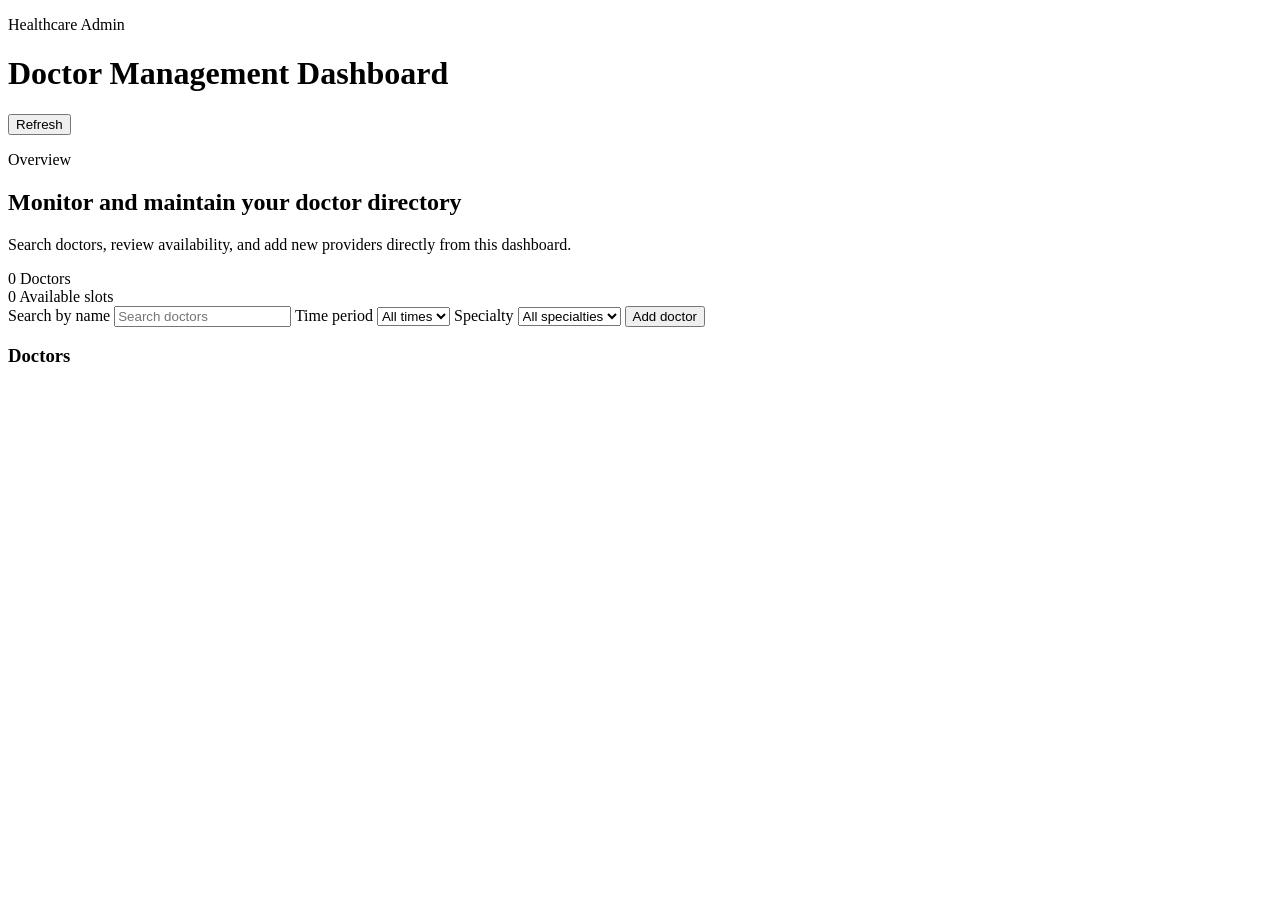
<file: app/src/main/resources/templates/admin/adminDashboard.html>
<!DOCTYPE html>
<html lang="en" xmlns:th="http://www.thymeleaf.org">
  <head>
    <meta charset="UTF-8" />
    <meta name="viewport" content="width=device-width, initial-scale=1.0" />
    <title>Admin Dashboard</title>
    <link rel="stylesheet" th:href="@{/assets/css/adminDashboard.css}" />
  </head>
  <body>
    <div class="app-shell">
      <header class="topbar">
        <div>
          <p class="eyebrow">Healthcare Admin</p>
          <h1>Doctor Management Dashboard</h1>
        </div>
        <button id="refreshBtn" class="secondary-btn" type="button">Refresh</button>
      </header>

      <main class="dashboard">
        <section class="hero card" aria-labelledby="dashboardTitle">
          <div>
            <p class="eyebrow">Overview</p>
            <h2 id="dashboardTitle">Monitor and maintain your doctor directory</h2>
            <p class="hero-copy">
              Search doctors, review availability, and add new providers directly from this dashboard.
            </p>
          </div>
          <div class="stats-grid" aria-label="Dashboard statistics">
            <article class="stat-card">
              <span id="totalDoctors" class="stat-value">0</span>
              <span class="stat-label">Doctors</span>
            </article>
            <article class="stat-card">
              <span id="availableToday" class="stat-value">0</span>
              <span class="stat-label">Available slots</span>
            </article>
          </div>
        </section>

        <section class="controls card" aria-label="Search and filter controls">
          <form id="filterForm" class="controls-grid">
            <label class="field">
              <span>Search by name</span>
              <input id="searchInput" name="search" type="search" placeholder="Search doctors" />
            </label>

            <label class="field">
              <span>Time period</span>
              <select id="timeFilter" name="time">
                <option value="">All times</option>
                <option value="AM">AM</option>
                <option value="PM">PM</option>
              </select>
            </label>

            <label class="field">
              <span>Specialty</span>
              <select id="specialtyFilter" name="specialty">
                <option value="">All specialties</option>
              </select>
            </label>

            <button id="addDoctorBtn" class="primary-btn" type="button">Add doctor</button>
          </form>
        </section>

        <section class="content card" aria-labelledby="doctorListTitle">
          <div class="section-header">
            <h3 id="doctorListTitle">Doctors</h3>
            <p id="statusMessage" class="status-message" role="status" aria-live="polite"></p>
          </div>
          <div id="doctorGrid" class="doctor-grid"></div>
        </section>
      </main>
    </div>

    <dialog id="doctorModal" class="modal">
      <form id="doctorForm" class="modal-form" method="dialog">
        <div class="modal-header">
          <h3>Add a new doctor</h3>
          <button id="closeModalBtn" class="icon-btn" type="button" aria-label="Close dialog">×</button>
        </div>

        <label class="field">
          <span>Full name</span>
          <input name="name" required />
        </label>

        <label class="field">
          <span>Email</span>
          <input name="email" type="email" required />
        </label>

        <label class="field">
          <span>Phone</span>
          <input name="phone" required />
        </label>

        <label class="field">
          <span>Password</span>
          <input name="password" type="password" required />
        </label>

        <label class="field">
          <span>Specialty</span>
          <input name="specialty" required />
        </label>

        <label class="field">
          <span>Available times</span>
          <input name="availableTimes" placeholder="09:00, 10:00, 14:00" />
        </label>

        <div class="modal-actions">
          <button class="secondary-btn" type="button" id="cancelBtn">Cancel</button>
          <button class="primary-btn" type="submit">Save doctor</button>
        </div>
      </form>
    </dialog>

    <script type="module" th:src="@{/js/adminDashboard.js}" defer></script>
  </body>
</html>
</file>
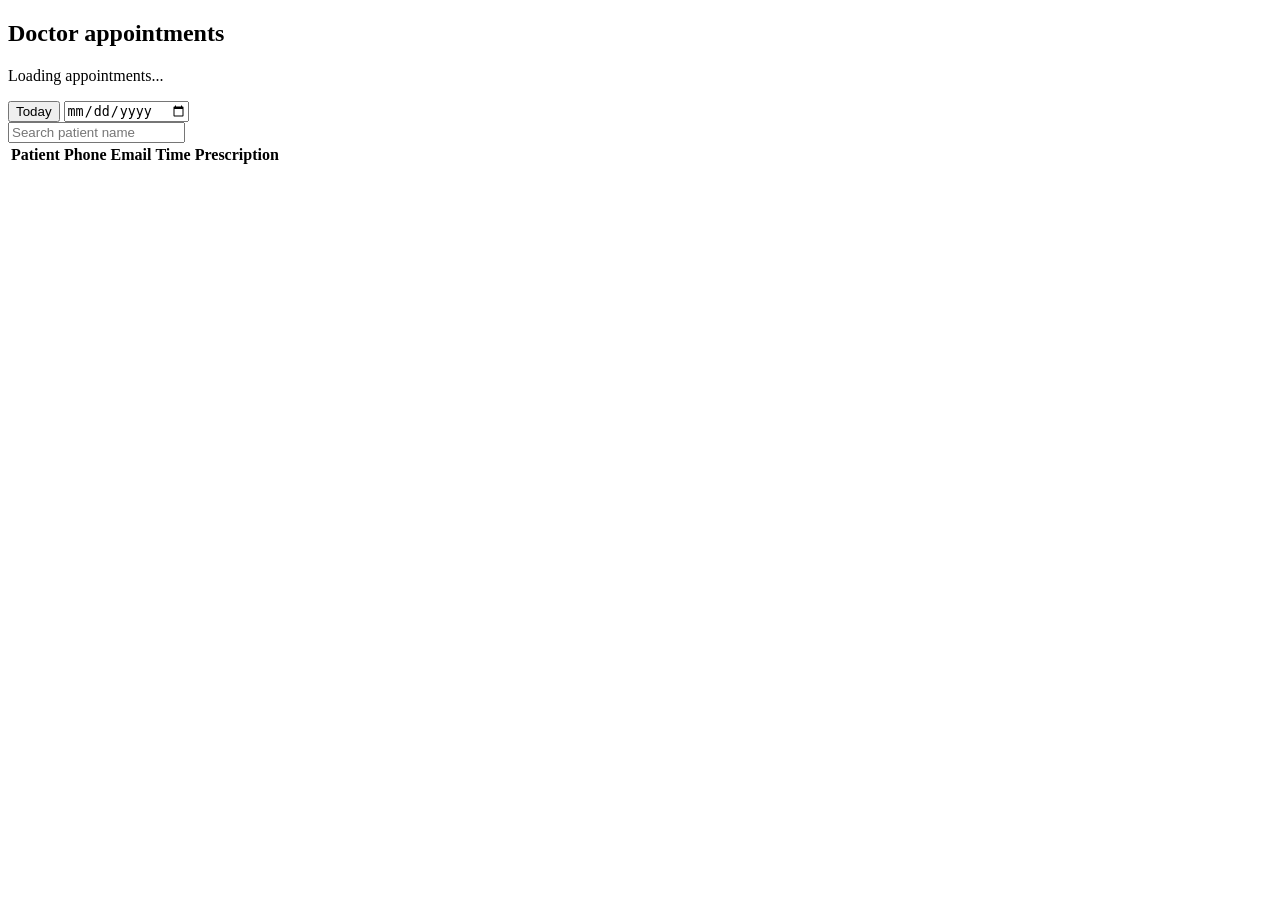
<file: app/src/main/resources/templates/doctor/doctorDashboard.html>
<!DOCTYPE html>
<html lang="en" xmlns:th="http://www.thymeleaf.org">
  <head>
    <meta charset="UTF-8" />
    <meta name="viewport" content="width=device-width, initial-scale=1.0" />
    <title>Doctor Dashboard</title>
    <link rel="icon" type="image/png" th:href="@{/assets/images/logo/logo.png}" />
    <link rel="stylesheet" th:href="@{/assets/css/adminDashboard.css}" />
    <link rel="stylesheet" th:href="@{/assets/css/doctorDashboard.css}" />
    <link rel="stylesheet" th:href="@{/assets/css/style.css}" />
    <script th:src="@{/js/render.js}" defer></script>
    <script th:src="@{/js/util.js}" defer></script>
    <script th:src="@{/js/components/header.js}" defer></script>
    <script th:src="@{/js/components/footer.js}" defer></script>
    <script type="module" th:src="@{/js/doctorDashboard.js}" defer></script>
  </head>
  <body onload="renderContent()">
    <div class="container">
      <div class="wrapper">
        <div id="header"></div>
        <main class="main-content">
          <div class="dashboard-toolbar">
            <div>
              <h2 class="table-header">Doctor appointments</h2>
              <p id="statusMessage" class="status-message">Loading appointments...</p>
            </div>
            <div class="toolbar-actions">
              <button class="today-btn" id="todayButton" type="button">Today</button>
              <input class="date-picker" type="date" id="datePicker" />
            </div>
          </div>
          <input type="text" id="searchBar" class="searchBar" placeholder="Search patient name" />
          <div class="table-shell">
            <table>
              <thead>
                <tr>
                  <th>Patient</th>
                  <th>Phone</th>
                  <th>Email</th>
                  <th>Time</th>
                  <th>Prescription</th>
                </tr>
              </thead>
              <tbody id="patientTableBody"></tbody>
            </table>
          </div>
        </main>
        <div id="footer"></div>
      </div>
    </div>
  </body>
</html>
</file>
